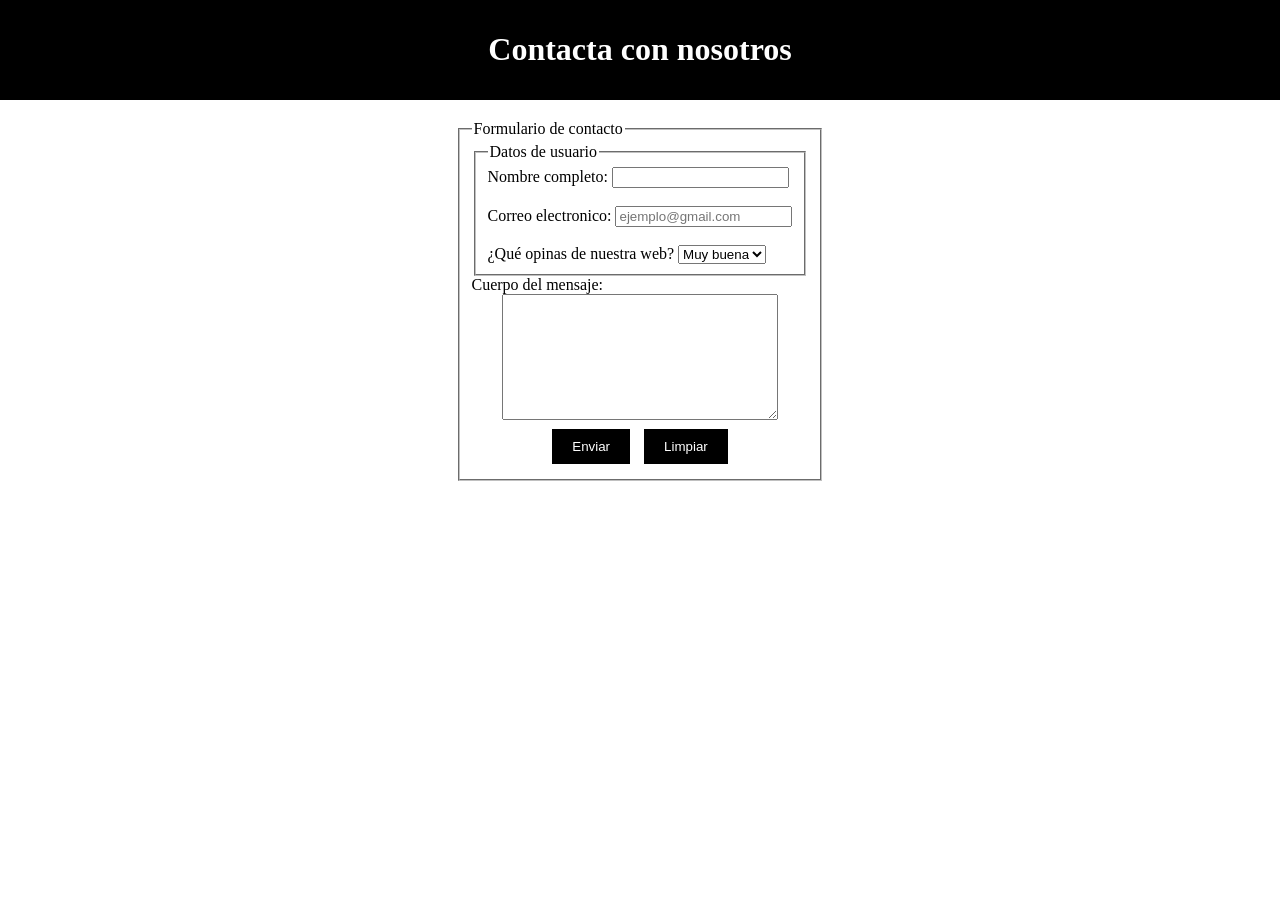
<file: HTML/contacto.html>
<!DOCTYPE html>
<html lang="es">
<head>
    <meta charset="UTF-8">
    <meta name="viewport" content="width=device-width, initial-scale=1.0">
    <title>Contacto - ERA Tecnológica</title>
    <meta name="author" content="Adrián Blanco">
    <meta name="author" content="Erik Corraliza">
    <meta name="author" content="Raúl Sanguino">
    <link rel="stylesheet" href="../CSS/contacto.css">
</head>
<body>
    <header>
        <h1 align="center">Contacta con nosotros</h1>
    </header>
    <main>
        <form id="formularioSolicitudContacto">
            <fieldset id="fieldset-formularioSolicitudContacto">
                <legend>Formulario de contacto</legend>
                <fieldset id="fieldset-formularioDatosUsuario">
                    <legend>Datos de usuario</legend>

                        <label for="nombreCompleto">Nombre completo: </label>
                        <input name="nombreCompleto" id="nombreCompleto" type="text"><br><br>

                        <label for="correo">Correo electronico: </label>
                        <input name="correo" id="correo" type="email" placeholder="ejemplo@gmail.com"><br><br>

                        <laber for="opinion" id="opinion">¿Qué opinas de nuestra web?</label>
                        <select name="opinion" id="opinion">
                            <option value="muyBuena">Muy buena</option>
                            <option value="buena">Buena</option>
                            <option value="regular">Regular</option>
                            <option value="mala">Mala</option>
                        </select>

                </fieldset>
                        <div id="solicitudContacto">
                            <label id="solicitudContacto" for="solicitudContacto">Cuerpo del mensaje:</label>
                            <br>
                            <center>
                                <textarea id="solicitudContacto" style="width: 80%; height: 120px;"></textarea>
                            </center>
                        </div>
                        <div id="Botones" align="center">
                            <button name="enviarInformacionRegistro">Enviar</button>
                            <button name="limpiarInformacionRegistro">Limpiar</button>
                        </div>
                    
                </fieldset>
            </fieldset>
        </form>
    </main>
</body>
</html>
</file>
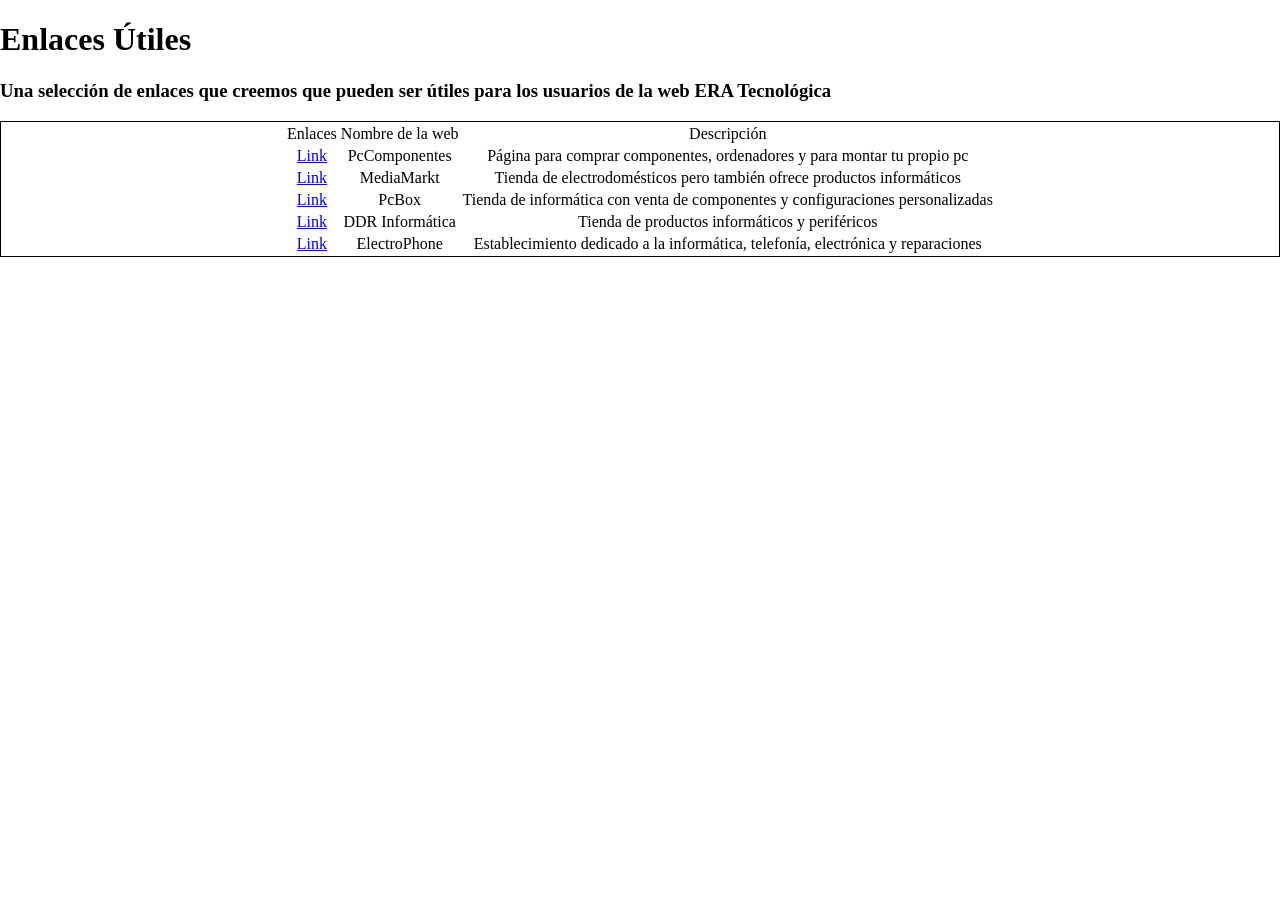
<file: HTML/enlacesUtiles.html>
<!DOCTYPE html>
<html lang="es">
<head>
    <meta charset="UTF-8">
    <meta name="viewport" content="width=device-width, initial-scale=1.0">
    <title>Enlaces Útiles</title>
    <meta name="author" content="Adrián Blanco">
    <meta name="author" content="Erik Corraliza">
    <meta name="author" content="Raúl Sanguino">
    <link rel="stylesheet" href="../CSS/enlacesUtiles.css">
</head>
<body>
    <h1>Enlaces Útiles</h1>
    <h3>Una selección de enlaces que creemos que pueden ser útiles para los usuarios de la web ERA Tecnológica</h3>
    <table>
        <tr align="center">
            <td>Enlaces</td>
            <td>Nombre de la web</td>
            <td>Descripción</td>
        </tr>
        <tr align="center">
            <td><a href="https://pccomponentes.com">Link</a></td>
            <td>PcComponentes</td>
            <td>Página para comprar componentes, ordenadores y para montar tu propio pc</td>
        </tr>
        <tr align="center">
            <td><a href="https://mediamarkt.es">Link</a></td>
            <td>MediaMarkt</td>
            <td>Tienda de electrodomésticos pero también ofrece productos informáticos</td>
        </tr>
        <tr align="center">
            <td><a href="https://pcbox.com">Link</a></td>
            <td>PcBox</td>
            <td>Tienda de informática con venta de componentes y configuraciones personalizadas</td>
        </tr>
        <tr align="center">
            <td><a href="https://www.ddrinformatica.com">Link</a></td>
            <td>DDR Informática</td>
            <td>Tienda de productos informáticos y periféricos</td>
        </tr>
        <tr align="center">
            <td><a href="https://www.facebook.com/ElectrophoneCaceres/?locale=es_ES">Link</a></td>
            <td>ElectroPhone</td>
            <td>Establecimiento dedicado a la informática, telefonía, electrónica y reparaciones</td>
        </tr>
    </table>
</body>
</file>
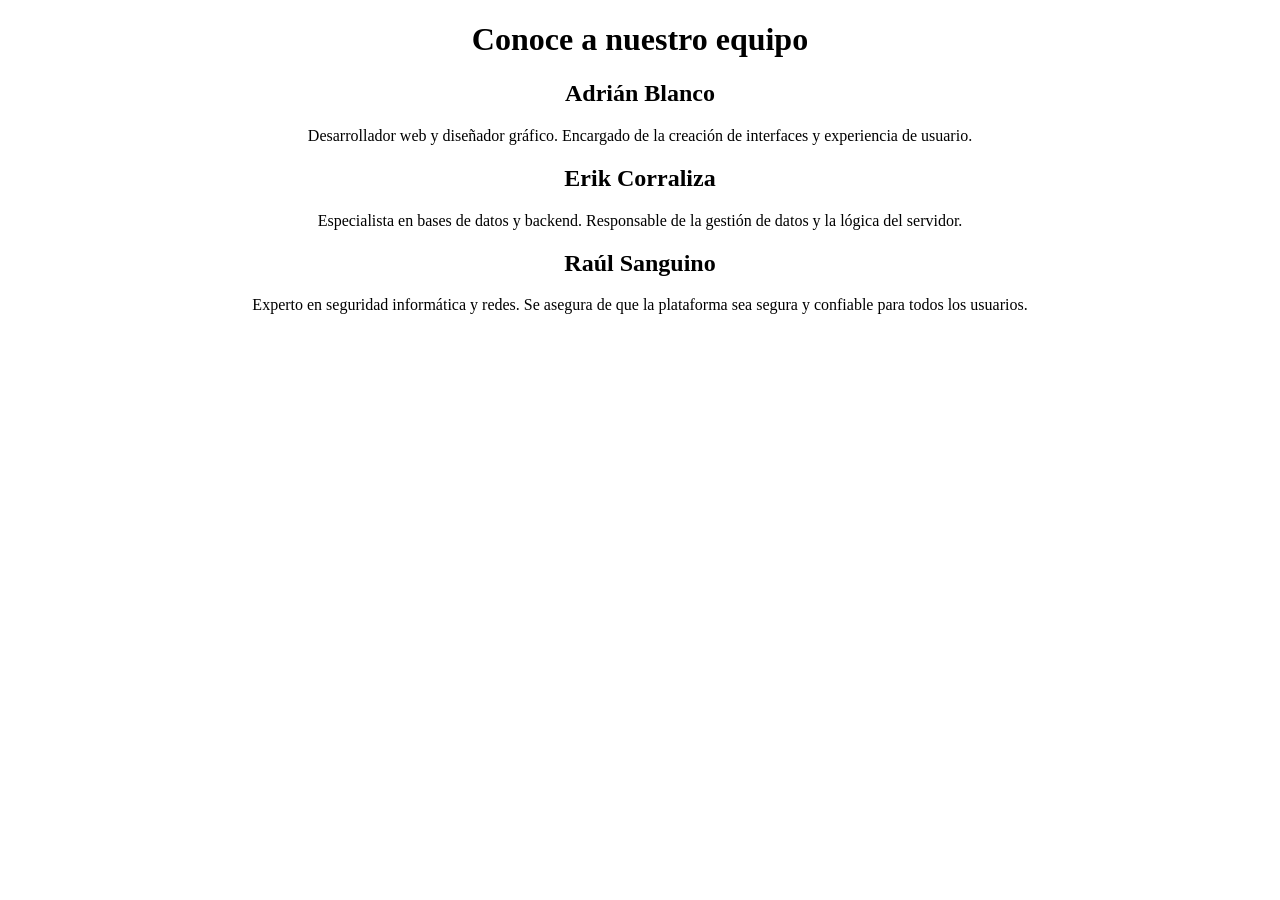
<file: HTML/equipo.html>
<!DOCTYPE html>
<html lang="es">
<head>
    <meta charset="UTF-8">
    <meta name="viewport" content="width=device-width, initial-scale=1.0">
    <title>Equipo - ERA Tecnológica</title>
    <meta name="author" content="Adrián Blanco">
    <meta name="author" content="Erik Corraliza">
    <meta name="author" content="Raúl Sanguino">
</head>
<body>
    <header>
        <h1 align="center">Conoce a nuestro equipo</h1>
    </header>
    <main>
        <section>
            <h2 align="center">Adrián Blanco</h2>
            <p align="center">Desarrollador web y diseñador gráfico. Encargado de la creación de interfaces y experiencia de usuario.</p>
        </section>
        <section>
            <h2 align="center">Erik Corraliza</h2>
            <p align="center">Especialista en bases de datos y backend. Responsable de la gestión de datos y la lógica del servidor.</p>
        </section>
        <section>
            <h2 align="center">Raúl Sanguino</h2>
            <p align="center">Experto en seguridad informática y redes. Se asegura de que la plataforma sea segura y confiable para todos los usuarios.</p>
        </section>
    </main>
</body>
</html>
</file>
<file: CSS/contacto.css>
body {
    font-family: Segoe UI;
    margin: 0;
    padding: 0;
}
form {
    width: 100%;
    display: flex;
    justify-content: center;
}
header {
    background-color: black;
    color: white;
    padding: 10px;
    text-align: center;
    margin-bottom: 20px;
}
button {
    background-color: black;
    color: white;
    border: none;
    padding: 10px 20px;
    cursor: pointer;
    margin: 5px;
}
label {
    margin-bottom: 10px;
}
</file>
<file: CSS/enlacesUtiles.css>
body {
    font-family: Segoe UI;
    margin: 0;
    padding: 0;
}
table {
    display: flex;
    flex-direction: column;
    justify-content: center;
    align-items: center;
    border: 1px solid black;
    width: 100%;
    margin-right: 100px;
}
</file>
